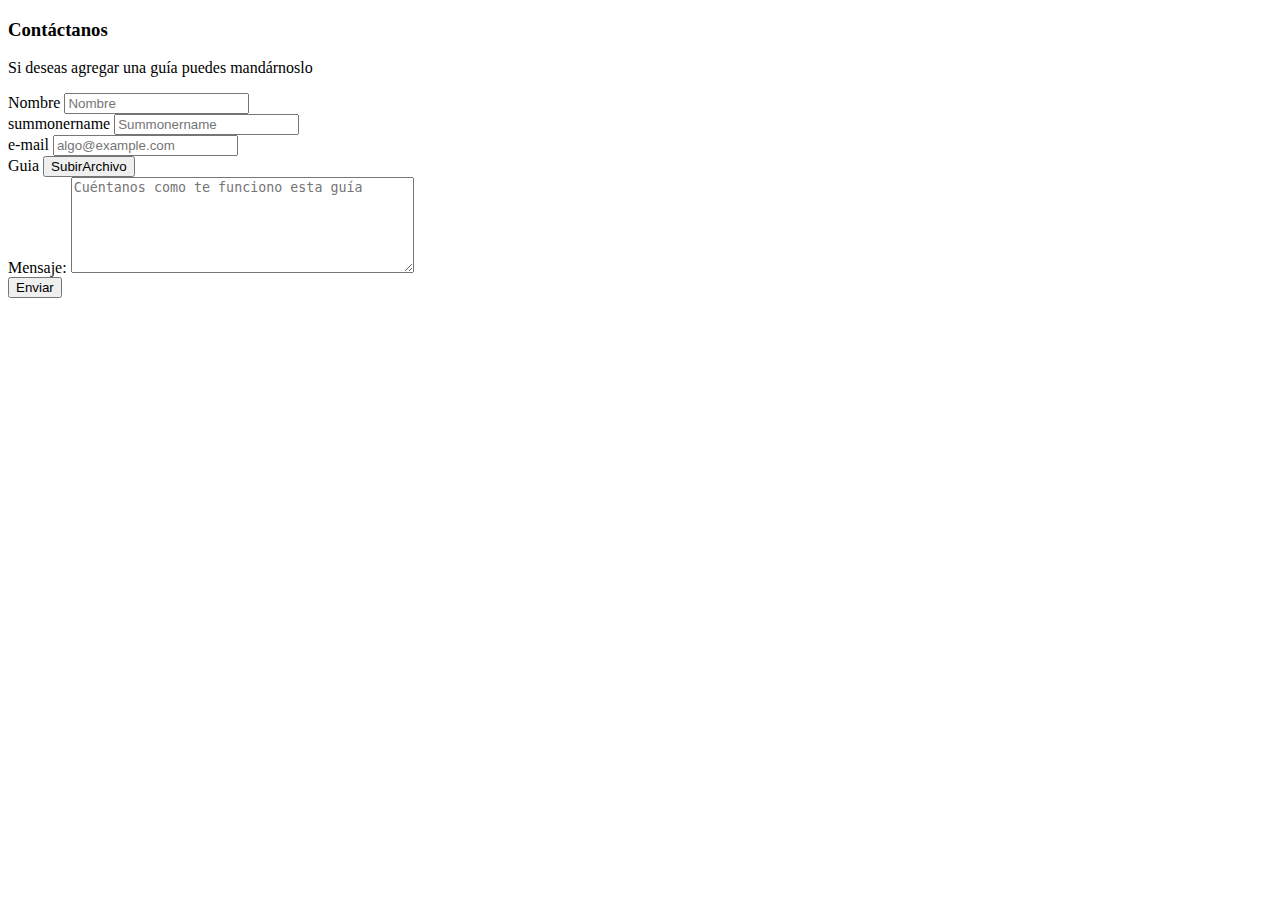
<file: contactUs.html>
<!DOCTYPE html>
<html>
<head>
	<meta charset="UTF-8"/>
	<title>Contáctanos</title>
</head>
<body>
<header>
	<h3>Contáctanos</h3>
	<div> 
		<p>Si deseas agregar una guía puedes mandárnoslo</p>
	</div>
	<form id="contactUs">
		<div id="name">
			<label>Nombre
				<input name="name" id="c_name" type="text" placeholder="Nombre" required />
			</label>
			<br/>
		</div>
		<div id="summoner">
			<label>summonername
				<input name="summoner" id="c_summoner" type="text" placeholder ="Summonername" required />
			</label>
		</div>
		<div id="mail">
			<label>e-mail
				<input name="email" id="c_mail" type="email" placeholder ="algo@example.com" required/>				
			</label>
		</div>
		<div id="guia">
			<label>
				Guia
				<input name="guia" id="c_guia" type="button" value="SubirArchivo" required onclick="" />
			</label>
		</div>
		<div id="mensaje">
			<label for="Mensaje">Mensaje:
            	<textarea name="Mensaje" cols="40" rows="6" required placeholder="Cuéntanos como te funciono esta guía" wrap="off"></textarea>
            </label>
		</div>
		<div id="buttonEnviar">
			<button class="submit" type="submit"> Enviar</button>
		</div>
		
	</form>
</header>
</body>
</html>
</file>
